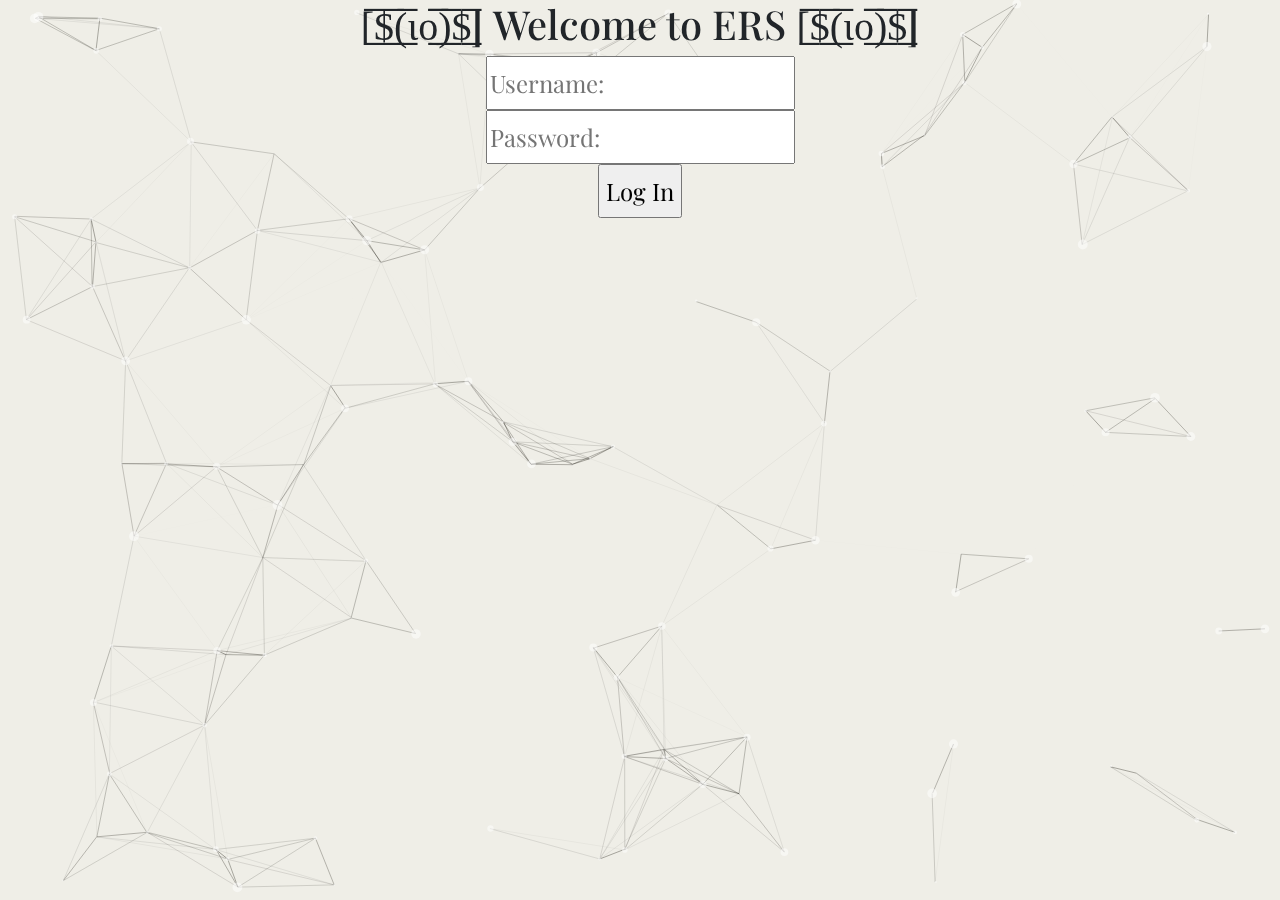
<file: project-1/src/main/webapp/index.html>
<!DOCTYPE html>
<html lang="en">

<head>
<meta charset="UTF-8">
<meta name="viewport" content="width=device-width, initial-scale=1.0">
<title>ERS</title>
<link rel="stylesheet" href="https://stackpath.bootstrapcdn.com/bootstrap/4.3.1/css/bootstrap.min.css" integrity="sha384-ggOyR0iXCbMQv3Xipma34MD+dH/1fQ784/j6cY/iJTQUOhcWr7x9JvoRxT2MZw1T" crossorigin="anonymous">


<script src="js/login.js"></script>
<style>
#gif{
  visibility: hidden;
}
</style>

<link rel="stylesheet" type="text/css" href="./css/login.css">
</head>

<body  >
	<div id = "particles-js"> </div>
	<div >
	<section id="main-section"  >
		<header id="head-container">
			<h1>[̲̅$̲̅(̲̅ιο̲̅̅)̲̅$̲̅] Welcome to ERS [̲̅$̲̅(̲̅ιο̲̅̅)̲̅$̲̅]</h1>
			
		</header>
		
		<form name="loginForm" onSubmit="Login(event.preventDefault())">
			<input id="username" type="text" name="username"
				placeholder="Username: "> <br> <input
				id="password" type="password" name="password"
				placeholder="Password: "> <br> <input
				id="pbtn" class="button" type="submit" value="Log In">
			<script src="js/login.js"></script>
		</form>
	</section>
	
	<div id="div2"  >
	<img src="img/giphy.gif" id = "gif"  >
	<br>
	
	
	</div>
	<div id = "div3">
	
	</div>
	</div>
	
    <script type = "text/javascript" src = "js/particles.js"></script>
    <script type = "text/javascript" src = "js/app.js"></script>
</body>

</html>
</file>
<file: project-1/src/main/webapp/css/login.css>
@import url('https://fonts.googleapis.com/css2?family=Playfair+Display&display=swap');


body {
  
   
    
    
    font-size: 24px;
    line-height: 200%;
    
    text-align: center;
    font-family: 'Playfair Display', serif;
}

#particles-js{
	 padding: 0;
    margin: 0;
    background-color:  #efeee7;
  height: 100%;
  width: 100%;
  position: fixed;
  z-index: -100;

}
</file>
